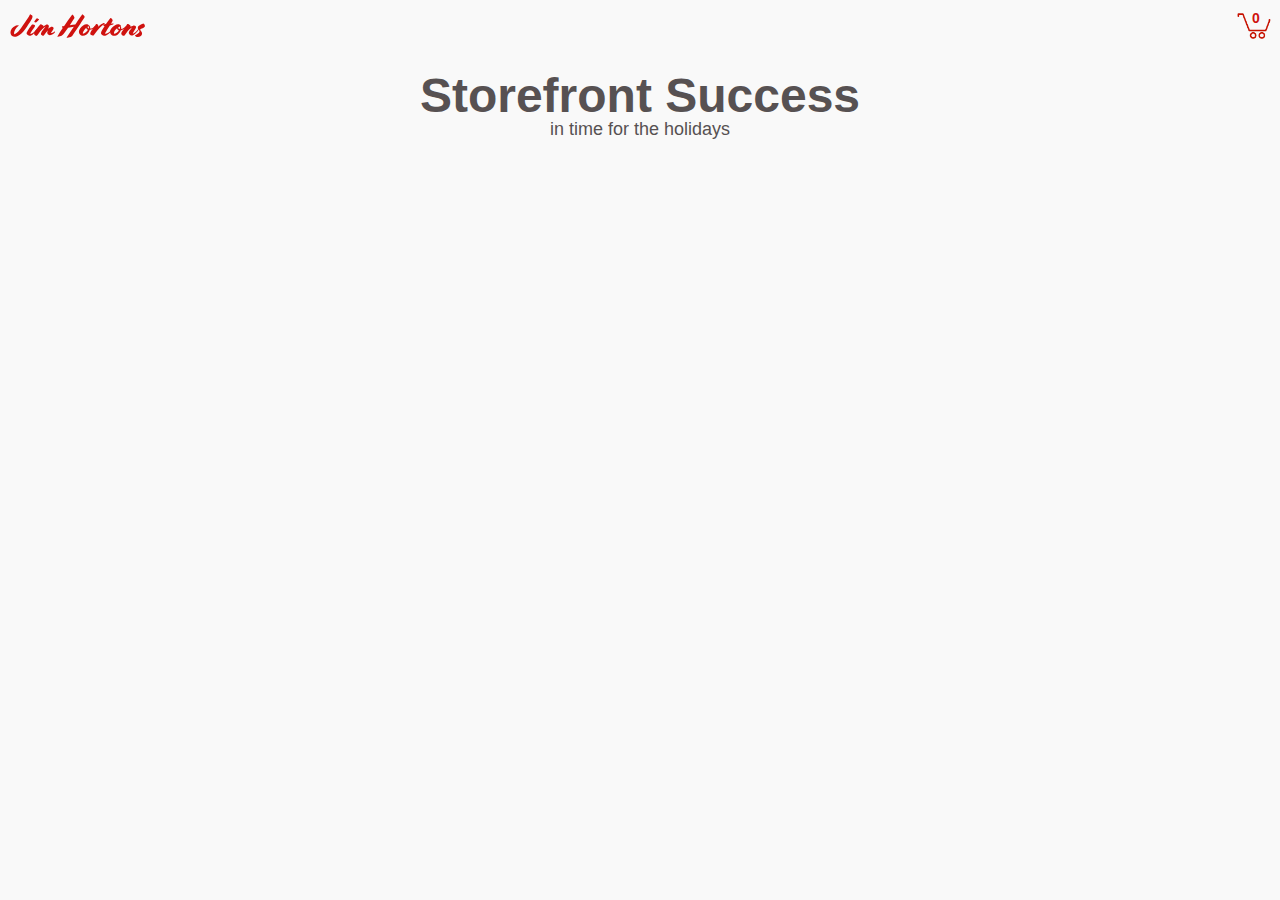
<file: storefront-START/storefront-START/src/success.html>
<!DOCTYPE html>
<html lang="en">
  <head>
    <meta charset="UTF-8" />
    <meta name="viewport" content="width=device-width, initial-scale=1.0" />
    <meta http-equiv="X-UA-Compatible" content="ie=edge" />
    <title>Jim Hortons Success</title>
   
    <link rel="stylesheet" href="css/reboot.css" />
    <link rel="stylesheet" href="css/styles.css" />
  </head>
  
  <body>
    <nav class="appbar">
      <ul class="menu-small">
        <li class="logo">
            <a href="index.html">
                <span>
                    <svg
                      version="1.1"
                      id="Layer_1"
                      xmlns="http://www.w3.org/2000/svg"
                      xmlns:xlink="http://www.w3.org/1999/xlink"
                      x="0px"
                      y="0px"
                      viewBox="0 0 512 95.5"
                       height="28"
                      style="enable-background: new 0 0 512 95.5"
                      xml:space="preserve"
                    >
                      <g>
                        <path
                       
                          d="M15.2,84.4c-4.6-3.3-6.1-8.4-6.1-13.4c0-8.7,7.3-20.4,18.6-24.2c2.9-1,7.9-2.1,10.3-2.1c1,0,2,0.8,0.9,1.7
          c-10.3,8.1-16.6,19.4-16.6,27.4c0,1.8,0.3,3.3,1,4.4C30,75.7,38.2,69.1,49.4,53C69.9,23.8,76.3,14,79.7,7.1c1-1.9,1.9-2.6,3.3-1.8
          c1.8,1,3.1,1.7,5.2,3.2c3.1,2.4,2.2,8.4-0.9,13.9c-3.6,6.4-9.1,15.2-17.2,27.2C50.7,78.5,37,87.3,24.7,87.3
          C21,87.3,17.8,86.3,15.2,84.4z"
                        />
                        <path
                        
                          d="M71.9,80.3c-5-4.6-5.2-7.1,3.1-20c4.7-7.1,10.2-14.8,12.7-17.5c0.4-0.6,0.9-0.8,1.8-0.8c2.8,0,9.8,0.6,9.8,4.8
          c0,2.2-2.2,6.1-6.1,11.5C87,66.9,83.3,72.8,82,76.8c5.2-0.4,12.2-3.7,21.9-16.5l0.3-0.4c0.8-1,1-1.1,1.3-0.8l0.3,0.3
          c0.8,0.8,0.7,1.3,0.2,2.1l-0.3,0.6c-5,8.3-17.6,21.9-26,21.9C76.5,83.9,75,82.8,71.9,80.3z M96.8,31.3c1.7-3.6,4.2-7.1,6.4-9.5
          c1.7-1.9,2.7-2.6,3.6-2.3c2.3,0.7,5.1,2.1,6.3,3.2c1.1,0.9,1.7,1.6,0.8,2.4c-2.9,2.9-6.1,5.9-7.4,7.2c-1.8,2-3.3,2.2-5,2.2
          c-1.6,0-3.9-0.7-4.7-1.2C96.4,33,96.4,32.3,96.8,31.3z"
                        />
                        <path
                          class="st0"
                          d="M128.8,84.4c-1.4,0-3.8-1.4-5.5-3.2c-2.4-2.6-2.9-5-1.6-8.1c2.1-5.1,9.9-13.9,16.6-23.2
          c-6.5,3.9-17.8,13.4-28.2,29.5c-3,4.7-5,5.1-7.3,4.3c-1.2-0.4-3.9-2.1-4.7-2.7c-1.7-1.1-2.7-3.3-2.3-6.4c0.4-3.7,4.3-9.4,8-14.3
          C116,44.2,118.7,41,120.5,41c1.9,0,4.4,2.7,7.7,4.4c2,1,2.6,2.2,2.3,4c6.7-5.1,10.5-7,12.7-7c1.3,0,3,0.4,4.6,1.7
          c1.6,1.2,2.4,2.3,2.4,4.4c0,2.6-1.3,6.2-3.3,9.7c8.7-6.7,10.9-8,13.3-8c1.4,0,2.6,0.3,4.1,1.1c2.2,1.1,3.3,3,3.3,4.4
          c0,4.7-6.7,11.5-9.8,17.6c0.2,0.1,0.4,0.1,0.8,0.1c2.1,0,7-1.6,13.2-5.9c0.7-0.4,1-0.1,1,0.7c0,1.3-0.2,2.9-1.3,3.9
          c-5.3,4.6-13,9.3-18.3,9.3c-6.3,0-9.5-6.4-9.1-9.7c0.3-2.6,1.4-5.3,3.2-8.2c-3.2,2.6-6.3,7.1-12.1,14.8
          C131.6,82.9,130.2,84.4,128.8,84.4z"
                        />
                        <path
                          class="st0"
                          d="M215.9,88.7c8.3-12.2,17.4-25.6,25.9-38.3c-6.9,1.3-14.4,2.7-20.9,3.7c-5.4,7.9-10.9,15.5-15.5,21.6
          c-3.3,4.4-4.8,5.7-8.8,7.5c-2.6,1.1-8.1,2.4-13.2,4c-1.6,0.6-2.9,0.2-1.4-2.2c5.8-9.5,12.1-19.3,19-29.5c-0.1,0-0.2-0.1-0.3-0.2
          c-1.1-1-2-3.4-2.2-5.2c-0.1-1,0.3-1.2,1.4-1.4c2-0.3,4.2-0.7,6.4-1c8.8-12.8,18.3-26.1,28.5-40.1c1.1-1.4,2.3-2,3.4-0.9
          c1.9,1.9,3.3,4.7,5.2,8c1.2,2.1,1,3.8-1.6,7.7c-3.8,5.9-9,14-14.7,22.4c6.9-1,13.9-1.9,20.1-2.7c11.2-16.8,20.6-30.7,24.4-36
          c0.8-1.1,1.4-1.4,2.1-1c1.6,1,3.8,3.3,5.9,5.1c2,1.7,2.7,4.4,0.6,7.7c-7,10.9-35.4,54.3-44.4,66.6c-1.6,2-2.9,2.9-5.8,3.4
          c-4.4,0.8-11.2,2.7-13.1,2.7C214.9,90.6,215,90,215.9,88.7z"
                        />
                        <path
                          class="st0"
                          d="M264.4,79c-4.9-5.3-5.9-13.5,1-22.6c5.5-7.4,15-14.8,22.5-14.8c3.7,0,8,2.2,9.4,4.4c3,1.2,4.4,4.6,4.4,8.5
          c0,0.9-0.1,1.8-0.2,2.7c7.3-0.6,12.4-4,17.2-8.8l0.4-0.4c0.9-0.9,1.2-0.8,1.6-0.3l0.2,0.3c0.4,0.7,0.4,1.2-0.1,1.9l-0.4,0.6
          c-3.9,4.9-11.2,10.7-20.1,11.4c-0.8,2.3-1.9,4.7-3.1,6.8c-5.3,9.2-13.4,15.3-22,15.3C270.5,84,267.4,82.2,264.4,79z M275.1,76.2
          c7.4-1.9,14.8-8.1,19-14.7c-4.7-1.1-6.5-4.2-6.5-7.2c-3.1,2.9-6.3,6.7-9.1,11.1C276,69.2,274.5,72.9,275.1,76.2z M296.4,56.8
          c0.6-1.7,0.9-3.2,0.9-4.7c0-1.6-0.6-2.8-1.6-3.1c-1,0.3-2.1,0.8-3.3,1.6c0,0.2-0.1,0.6-0.1,1C292.3,54,293.4,56,296.4,56.8z"
                        />
                        <path
                          class="st0"
                          d="M308.3,81.5c-3.3-0.9-6.2-1.9-6.2-5.5c0-3.2,2.1-8.4,7.7-15.6c4.3-5.7,11.5-15.9,13.2-19.1
          c0.3-0.8,1.2-0.8,1.9-0.6c1.9,0.7,3.2,0.8,4.8,1.7c1.3,0.8,1.8,2.1,1.8,3.7c0,1.2-0.2,2.7-0.7,4.2c6.3-5.8,12-9.7,17-12
          c2.4-1.2,4-1.8,4.9-1.8c0.9,0,1.1,0.6,1.9,1.2c0.3,0.3,1,0.8,1,1s-0.2,0.4-0.6,0.7c-11.2,7-24.5,19.8-35.2,36
          c-4.4,6.7-5.4,7.5-6.7,7.5C312.3,82.8,311.4,82.4,308.3,81.5z"
                        />
                        <path
                          class="st0"
                          d="M345.1,80.3c-4.8-4.4-5.3-9.1,1.8-20c2.9-4.4,5.4-8.3,7.8-12c-1.4,0-2-0.3-2.9-1.1c-1.4-1.3-2.7-3.6-2.7-4.4
          c0-0.4,0.3-0.8,2.1-1c2.7-0.3,5.7-0.8,8.7-1.1c4.1-6,7.9-11.3,12.1-16.9c3.3-4.4,4.7-5.3,5.5-5.3c1.6,0,2.1,1.8,4.1,3.6
          c4.7,3.9,3.7,6.4-3.2,17.1c3.2-0.1,6.1-0.2,8.3-0.2c1.1,0,1.2,0.3,1.2,0.8c0,1.2-1,2.3-2.3,2.6c-1.3,0.2-1.4,0.9-5.5,1.9l-5.8,1.3
          C362,64.3,357.2,72.1,356.5,76c8.7-0.6,15.6-4.9,23.8-15.8l0.3-0.4c0.8-1,1-1.1,1.3-0.8l0.3,0.3c0.8,0.8,0.7,1.3,0.2,2.1l-0.3,0.6
          c-3.9,6.4-18.2,22-28.2,22C351.5,84,348.2,83.3,345.1,80.3z"
                        />
                        <path
                          class="st0"
                          d="M378.7,78.8c-5-5.7-5.8-13.2,1.4-22.9c6.1-8.1,17.3-14.8,23.9-14.8c2.6,0,4.6,0.3,6.8,1.7c3.2,2,4,3.2,4,3.9
          c0,0.4-0.1,0.8-1.2,1.4c1.4,1.9,2.3,4.4,2.3,7.5c0,1-0.1,2-0.2,3c6.3-1,12.4-5.1,17.5-10.2l0.4-0.4c0.9-0.9,1.2-0.8,1.6-0.3
          l0.2,0.3c0.4,0.7,0.4,1.2-0.1,1.9l-0.4,0.6c-4.3,5.3-12.4,12-20.8,13.4c-3.9,9.7-13.5,19.9-24.5,19.9
          C384.8,83.8,381.5,82,378.7,78.8z M407.4,64c-4.3-1.1-6.3-4.2-6.7-7.9c-7,5.7-12.3,12.8-11.5,19.8C395.9,75.2,403.1,69.9,407.4,64z
           M410.3,49.9c-1.8,1-3.7,2.1-5.5,3.3c0.2,3,1.9,5,5.5,5.5c0.7-1.7,1-3.2,1-4.8C411.3,52.1,411,50.7,410.3,49.9z"
                        />
                        <path
                          class="st0"
                          d="M425.3,84c-1.9,0-3.9-1.1-5.7-2.6c-2-1.6-3.6-3.7-3.6-6.3c0-3.2,3.3-8.8,8-14.9c7-9.2,12.1-16.2,13.5-18.8
          c0.4-0.8,0.9-1,1.6-1c2.3,0,6.3,1.9,9.1,4.6c1.8,1.8,2.7,3.4,1.7,5.9c5.9-3.1,10.8-5.2,13.2-5.2c1.9,0,3.7,0.8,5.2,2.2
          c2.6,2.3,2.7,4.3,0.9,8.1c-2.7,5.8-9.7,14.5-11,19.8c5.2-1.2,11.4-5.3,19.1-15.5l0.3-0.4c0.8-1,1-1.1,1.3-0.8l0.3,0.3
          c0.8,0.8,0.7,1.3,0.2,2.1l-0.3,0.6c-4.1,6.8-15.9,20.6-25.4,20.6c-2.7,0-5-1.3-7.1-3.7c-2.7-3-3.8-6.1-2-10
          c2.8-5.9,8.3-11,11.8-16.2c-4.6,3.1-10.7,8-16.4,13c-5.7,8.4-9.3,13.8-12,16.4C426.7,83.6,426,84,425.3,84z"
                        />
                        <path
                          class="st0"
                          d="M486.4,85.4c-2.4,1.8-5.3,3.1-9,3.1c-3.8,0-6.5-1.3-9-3.4c-2-1.8-2.4-3.4-1.3-3.8c6.4-2.1,16.1-8.5,16.1-14.1
          c0-4-6.4-5.7-6.4-12.3c0-10.3,12.1-11.7,19.4-16.3c0.7-0.6,1.9-0.2,3.6,1.9c2.4,3.1,3.1,5.7,3.1,7.1c0,3.9-3.4,6.3-10.8,8.9
          c-4.1,1.4-6.3,2.4-6.3,4.7c0,3.7,6.7,6.4,6.7,13.9C492.4,78.6,490.5,82.3,486.4,85.4z"
                        />
                      </g>
                    </svg>
                  </span>
            </a>
          
        </li>
        <li class="cart-items">
          <img class="cart-icon" src="assets/ui/cart-items.png" alt="shopping cart logo" width="36">
          <span class="cart-item-count">0</span>
        </li>
      </ul>
    </nav>
    <header class="page-header">
      <h1>Storefront Success <span></span></h1>
      <p>in time for the holidays</p>
    </header>
     
     <main>
       
     </main>
  </body>
</html>
</file>
<file: storefront-START/storefront-START/src/css/styles.css>
body {
  background-color: rgb(249, 249, 249);
}
main{
  padding: 1rem;
}

.appbar {
  padding: 0.5rem;
  width:100%;
}
.menu-small {
  display: flex;
  justify-content: space-between;
  align-items: center;
}
.menu-small svg{
   height: 26px;
   fill:#cf120f;
}
 

 .cart-items{
   position: relative;
   font-size:14px;
 }
 
.cart-item-count {
  color:#cf120f;
  position: absolute;
  top: 0px;
  left: 16px;
  font-weight: bold;
  display: inline;
}
/* Page Header Styles */
.page-header{
  font-family: 'Segoe UI', Tahoma, Geneva, Verdana, sans-serif;
  text-align: center;
  color:#575152;
  margin: 1.5rem 0;
}
.page-header h1{
  font-size: 3rem;
  line-height: 2.5rem;;
  font-weight: 800;
}
.page-header p{
  font-size:1.125rem;
}
 


/* YOUR STYLE START HERE */
</file>
<file: storefront-START/storefront-START/src/css/reboot.css>
/*!
 * Bootstrap Reboot v4.2.1 (https://getbootstrap.com/)
 * Copyright 2011-2018 The Bootstrap Authors
 * Copyright 2011-2018 Twitter, Inc.
 * Licensed under MIT (https://github.com/twbs/bootstrap/blob/master/LICENSE)
 * Forked from Normalize.css, licensed MIT (https://github.com/necolas/normalize.css/blob/master/LICENSE.md)
 */
 *,
 *::before,
 *::after {
   -webkit-box-sizing: border-box;
   box-sizing: border-box;
 }
 html {
   font-family: sans-serif;
   line-height: 1.15;
   -webkit-text-size-adjust: 100%;
   -webkit-tap-highlight-color: rgba(0, 0, 0, 0);
 }
 article,
 aside,
 figcaption,
 figure,
 footer,
 header,
 hgroup,
 main,
 nav,
 section {
   display: block;
 }
 
 [tabindex="-1"]:focus {
   outline: 0 !important;
 }
 hr {
   -webkit-box-sizing: content-box;
   box-sizing: content-box;
   height: 0;
   overflow: visible;
 }
 h1,
 h2,
 h3,
 h4,
 h5,
 h6 {
   margin-top: 0;
   margin-bottom: 0.5rem;
 }
 p {
   margin-top: 0;
   margin-bottom: 1rem;
 }
 abbr[title],
 abbr[data-original-title] {
   text-decoration: underline;
   -webkit-text-decoration: underline dotted;
   text-decoration: underline dotted;
   cursor: help;
   border-bottom: 0;
   text-decoration-skip-ink: none;
 }
 address {
   margin-bottom: 1rem;
   font-style: normal;
   line-height: inherit;
 }
 ol,
 ul,
 dl {
   margin-top: 0;
   margin-bottom: 1rem;
   list-style-type: none;
 }
 ol ol,
 ul ul,
 ol ul,
 ul ol {
   margin-bottom: 0;
 }
 dt {
   font-weight: 700;
 }
 dd {
   margin-bottom: 0.5rem;
   margin-left: 0;
 }
 blockquote {
   margin: 0 0 1rem;
 }
 b,
 strong {
   font-weight: bolder;
 }
 small {
   font-size: 80%;
 }
 sub,
 sup {
   position: relative;
   font-size: 75%;
   line-height: 0;
   vertical-align: baseline;
 }
 sub {
   bottom: -0.25em;
 }
 sup {
   top: -0.5em;
 }
 a {
   color: #007bff;
   text-decoration: none;
   background-color: transparent;
 }
 a:hover {
   color: #0056b3;
   text-decoration: underline;
 }
 a:not([href]):not([tabindex]) {
   color: inherit;
   text-decoration: none;
 }
 a:not([href]):not([tabindex]):hover,
 a:not([href]):not([tabindex]):focus {
   color: inherit;
   text-decoration: none;
 }
 a:not([href]):not([tabindex]):focus {
   outline: 0;
 }
 pre,
 code,
 kbd,
 samp {
   font-family: SFMono-Regular, Menlo, Monaco, Consolas, "Liberation Mono",
     "Courier New", monospace;
   font-size: 1em;
 }
 pre {
   margin-top: 0;
   margin-bottom: 1rem;
   overflow: auto;
 }
 figure {
   margin: 0 0 1rem;
 }
 img {
   border: none;
   max-width: 100%;
   vertical-align: middle;
   border-style: none;
 }
 svg {
   overflow: hidden;
   vertical-align: middle;
 }
 table {
   border-collapse: collapse;
 }
 caption {
   padding-top: 0.75rem;
   padding-bottom: 0.75rem;
   color: #6c757d;
   text-align: left;
   caption-side: bottom;
 }
 th {
   text-align: inherit;
 }
 label {
   display: inline-block;
   margin-bottom: 0.25rem;
 }
 button {
   border-radius: 0;
 }
 button:focus {
   outline: 1px dotted;
   outline: 5px auto -webkit-focus-ring-color;
 }
 input,
 button,
 select,
 optgroup,
 textarea {
   margin: 0;
   font-family: inherit;
   font-size: inherit;
   line-height: inherit;
 }
 button,
 input {
   overflow: visible;
 }
 button,
 select {
   text-transform: none;
 }
 button,
 [type="button"],
 [type="reset"],
 [type="submit"] {
   -webkit-appearance: button;
 }
 button::-moz-focus-inner,
 [type="button"]::-moz-focus-inner,
 [type="reset"]::-moz-focus-inner,
 [type="submit"]::-moz-focus-inner {
   padding: 0;
   border-style: none;
 }
 input[type="radio"],
 input[type="checkbox"] {
   -webkit-box-sizing: border-box;
   box-sizing: border-box;
   padding: 0;
 }
 input[type="date"],
 input[type="time"],
 input[type="datetime-local"],
 input[type="month"] {
   -webkit-appearance: listbox;
 }
 textarea {
   overflow: auto;
   resize: vertical;
 }
 fieldset {
   min-width: 0;
   padding: 0;
   margin: 0;
   border: 0;
 }
 legend {
   display: block;
   width: 100%;
   max-width: 100%;
   padding: 0;
   margin-bottom: 0.5rem;
   font-size: 1.5rem;
   line-height: inherit;
   color: inherit;
   white-space: normal;
 }
 progress {
   vertical-align: baseline;
 }
 [type="number"]::-webkit-inner-spin-button,
 [type="number"]::-webkit-outer-spin-button {
   height: auto;
 }
 [type="search"] {
   outline-offset: -2px;
   -webkit-appearance: none;
 }
 [type="search"]::-webkit-search-decoration {
   -webkit-appearance: none;
 }
 ::-webkit-file-upload-button {
   font: inherit;
   -webkit-appearance: button;
 }
 output {
   display: inline-block;
 }
 summary {
   display: list-item;
   cursor: pointer;
 }
 template {
   display: none;
 }
 [hidden] {
   display: none !important;
 } 
  
 html,
 body,
 p,
 ol,
 ul,
 li,
 dl,
 dt,
 dd,
 blockquote,
 figure,
 fieldset,
 legend,
 textarea,
 pre,
 iframe,
 hr,
 h1,
 h2,
 h3,
 h4,
 h5,
 h6 {
   margin: 0;
   padding: 0;
 }
 h1,
 h2,
 h3,
 h4,
 h5,
 h6 {
   font-size: 100%;
   font-weight: normal;
 }
 ul {
   list-style: none;
 }
 button,
 input,
 select,
 textarea {
   margin: 0;
 }
 
 embed,
 iframe,
 object,
 video {
   height: auto;
   max-width: 100%;
 }
 audio {
   max-width: 100%;
 }
 iframe {
   border: 0;
 }
 table {
   border-collapse: collapse;
   border-spacing: 0;
 }
 table td,
 table th {
   padding: 0;
   text-align: left;
 }
 
 body {
  margin: 0;
  font-family: -apple-system, BlinkMacSystemFont, "Segoe UI", Roboto,
    "Helvetica Neue", Arial, "Noto Sans", sans-serif, "Apple Color Emoji",
    "Segoe UI Emoji", "Segoe UI Symbol", "Noto Color Emoji";
  font-size: 1rem;
  font-weight: 400;
  line-height: 1.5;
  color: #212529;
  text-align: left;
  background-color: #fff;
}
</file>
